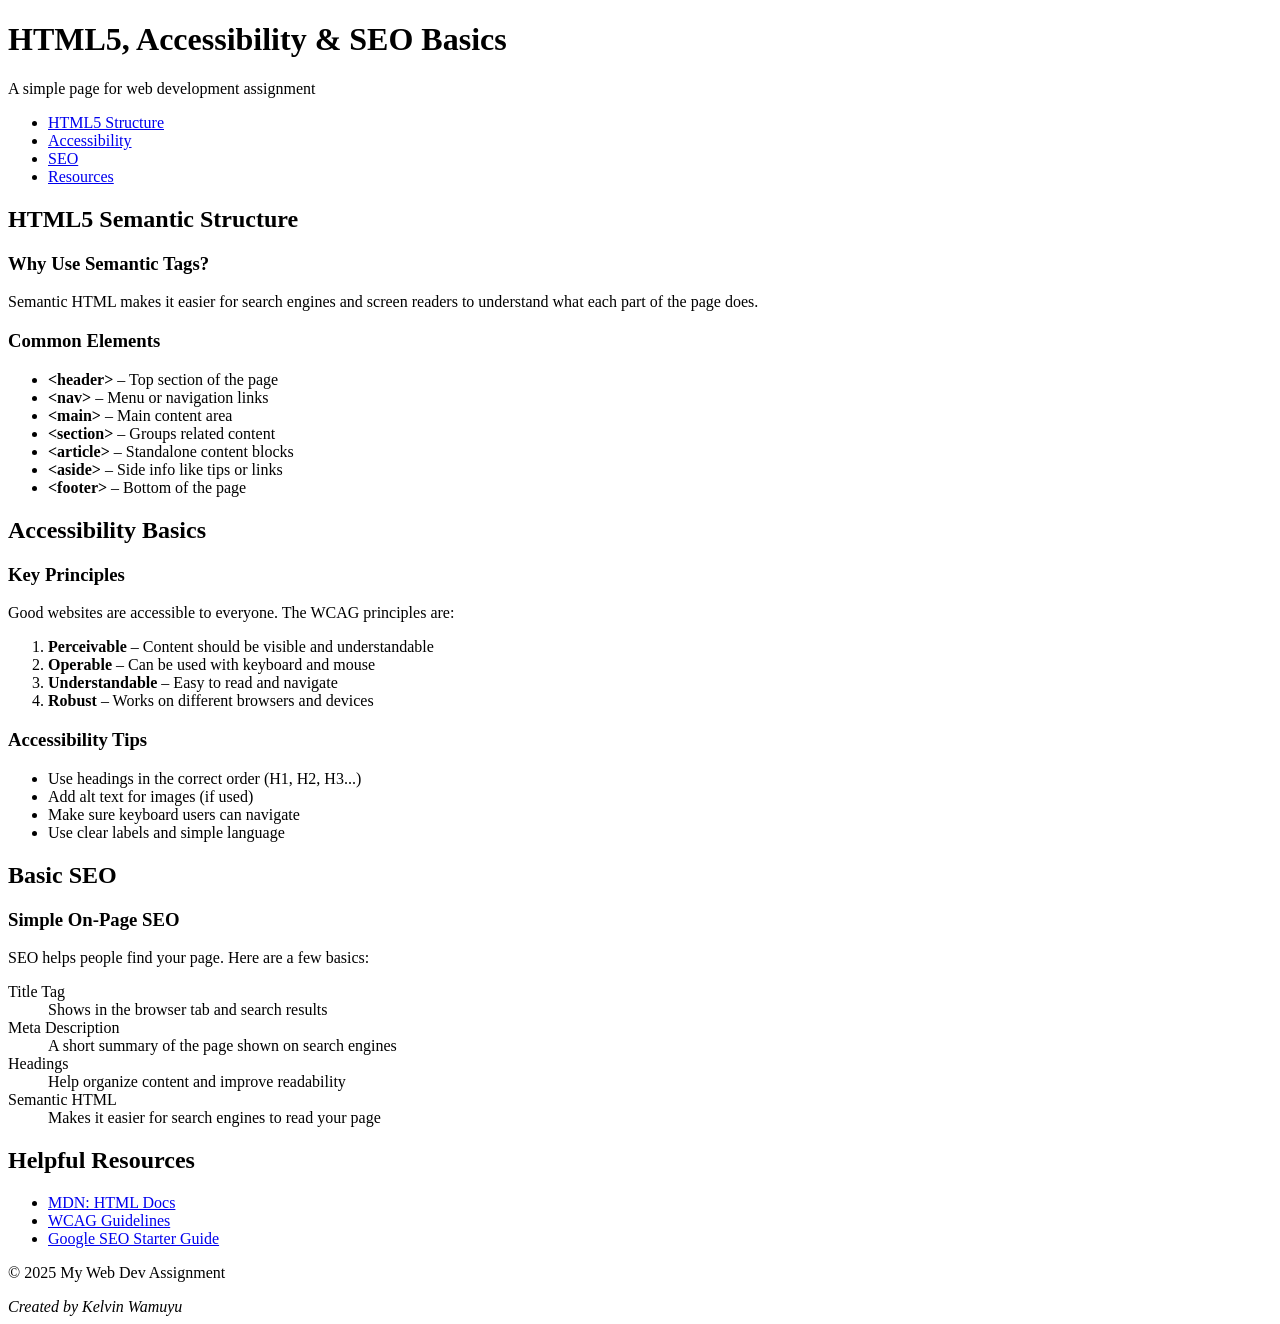
<file: web_dev/html/index.html>
<!DOCTYPE html>
<html lang="en">
<head>
    <meta charset="UTF-8">
    <meta name="viewport" content="width=device-width, initial-scale=1.0">
    <meta name="description" content="A basic webpage to demonstrate HTML5 structure, accessibility, and SEO.">
    <title>HTML5, Accessibility & SEO Basics</title>
</head>
<body>

    <header>
        <h1>HTML5, Accessibility & SEO Basics</h1>
        <p>A simple page for web development assignment</p>
    </header>

    <nav>
        <ul>
            <li><a href="#html5">HTML5 Structure</a></li>
            <li><a href="#accessibility">Accessibility</a></li>
            <li><a href="#seo">SEO</a></li>
            <li><a href="#resources">Resources</a></li>
        </ul>
    </nav>

    <main id="main-content">

        <section id="html5">
            <h2>HTML5 Semantic Structure</h2>

            <article>
                <h3>Why Use Semantic Tags?</h3>
                <p>Semantic HTML makes it easier for search engines and screen readers to understand what each part of the page does.</p>
            </article>

            <article>
                <h3>Common Elements</h3>
                <ul>
                    <li><strong>&lt;header&gt;</strong> – Top section of the page</li>
                    <li><strong>&lt;nav&gt;</strong> – Menu or navigation links</li>
                    <li><strong>&lt;main&gt;</strong> – Main content area</li>
                    <li><strong>&lt;section&gt;</strong> – Groups related content</li>
                    <li><strong>&lt;article&gt;</strong> – Standalone content blocks</li>
                    <li><strong>&lt;aside&gt;</strong> – Side info like tips or links</li>
                    <li><strong>&lt;footer&gt;</strong> – Bottom of the page</li>
                </ul>
            </article>
        </section>

        <section id="accessibility">
            <h2>Accessibility Basics</h2>

            <article>
                <h3>Key Principles</h3>
                <p>Good websites are accessible to everyone. The WCAG principles are:</p>
                <ol>
                    <li><strong>Perceivable</strong> – Content should be visible and understandable</li>
                    <li><strong>Operable</strong> – Can be used with keyboard and mouse</li>
                    <li><strong>Understandable</strong> – Easy to read and navigate</li>
                    <li><strong>Robust</strong> – Works on different browsers and devices</li>
                </ol>
            </article>

            <article>
                <h3>Accessibility Tips</h3>
                <ul>
                    <li>Use headings in the correct order (H1, H2, H3...)</li>
                    <li>Add alt text for images (if used)</li>
                    <li>Make sure keyboard users can navigate</li>
                    <li>Use clear labels and simple language</li>
                </ul>
            </article>
        </section>

        <section id="seo">
            <h2>Basic SEO</h2>

            <article>
                <h3>Simple On-Page SEO</h3>
                <p>SEO helps people find your page. Here are a few basics:</p>
                <dl>
                    <dt>Title Tag</dt>
                    <dd>Shows in the browser tab and search results</dd>

                    <dt>Meta Description</dt>
                    <dd>A short summary of the page shown on search engines</dd>

                    <dt>Headings</dt>
                    <dd>Help organize content and improve readability</dd>

                    <dt>Semantic HTML</dt>
                    <dd>Makes it easier for search engines to read your page</dd>
                </dl>
            </article>
        </section>

    </main>

    <aside>
        <h2 id="resources">Helpful Resources</h2>
        <ul>
            <li><a href="https://developer.mozilla.org/en-US/docs/Web/HTML" target="_blank">MDN: HTML Docs</a></li>
            <li><a href="https://www.w3.org/WAI/standards-guidelines/wcag/" target="_blank">WCAG Guidelines</a></li>
            <li><a href="https://developers.google.com/search/docs" target="_blank">Google SEO Starter Guide</a></li>
        </ul>
    </aside>

    <footer>
        <p>&copy; 2025 My Web Dev Assignment</p>
        <address>Created by Kelvin Wamuyu</address>
    </footer>

</body>
</html>
</file>
